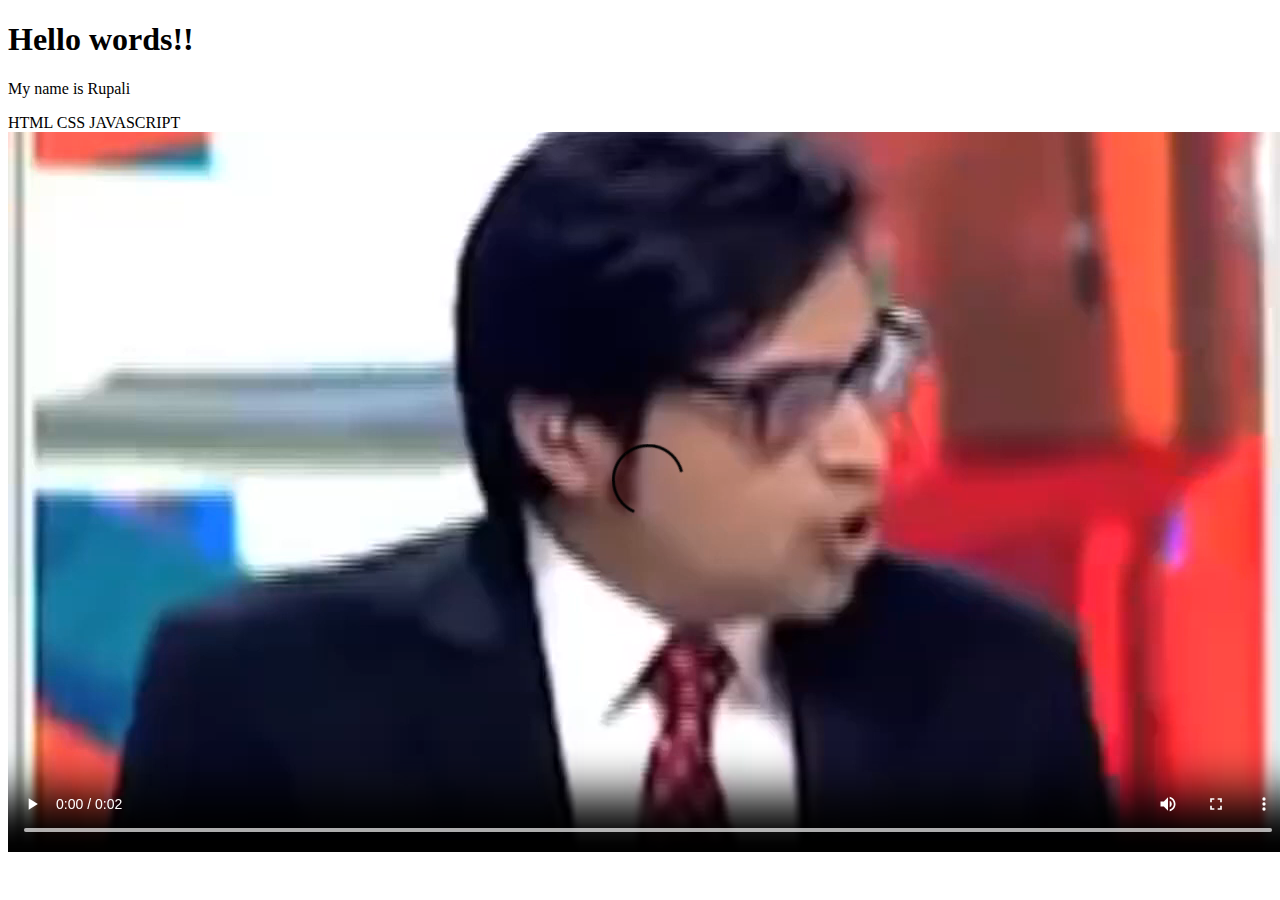
<file: index.html>
<!DOCTYPE html>
<html lang="en">
<head>
    <meta charset="UTF-8">
    <meta name="viewport" content="width=device-width, initial-scale=1.0">
    <title>Document</title>
</head>
<body>
    <h1>Hello words!!</h1>
    <p>My name is Rupali</p>
    <span class="html">HTML</span>
    <span>CSS</span>
    <span>JAVASCRIPT</span>   
    <video src="Arnab Goswami.mp4" controls></video>
</body>
</html>
</file>
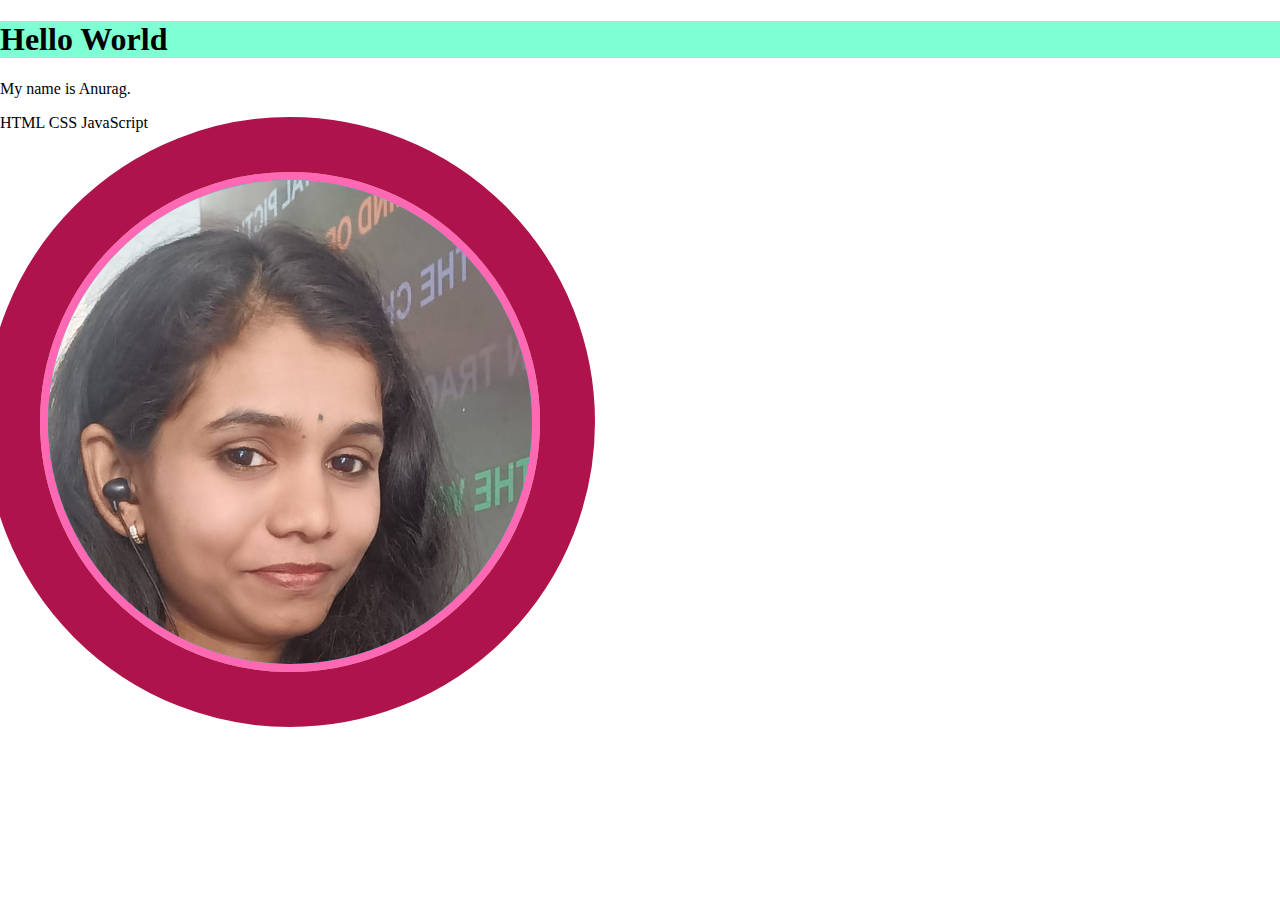
<file: Circle-model/index.html>
<!DOCTYPE html>
<html lang="en">
  <head>
    <meta charset="UTF-8" />
    <meta http-equiv="X-UA-Compatible" content="IE=edge" />
    <meta name="viewport" content="width=device-width, initial-scale=1.0" />
    <title>Box Model</title>
    <link rel="stylesheet" href="style.css" />
  </head>
  <body>
    <h1>Hello World</h1>
    <p>My name is Anurag.</p>
    <span>HTML</span>
    <span>CSS</span>
    <span>JavaScript</span>
    <div class="two">
      <img src="rupaa.jpg" alt="Anurag">
    </div>
    <!--
    <div class="one">
      I help business owners and busy web developers to design & develop
      creative websites that fits their vision and attracts the visitors to stay
      for ever. Technologies and tools that I use to create such awesome
      websites.
    </div>
  -->
  </body>
</html>
</file>
<file: Circle-model/style.css>
* {
    box-sizing: border-box;
}

body {
    margin: 0;
}

h1 {
    background-color: aquamarine;
}

.one {
    background-color: aquamarine;
    color: darkblue;
    width: 300px;
    padding: 25px;
    margin: 40px;
    border: 4px solid rgb(234, 98, 8);
    border-radius: 10px;
    outline: 55px solid green;
    /* word-break: break-all; */
}

.two {
    background-color: #2fc1e0;
    width: 500px;
    height: 500px;
    padding: 25px;
    margin: 40px;
    border-radius: 100%;
    overflow: hidden;
    border: 8px solid hotpink;
    outline: 55px solid #af134c;
}

img {
    width: 125%;
    margin-top: -110px;
    margin-left: -35px;
}
</file>
